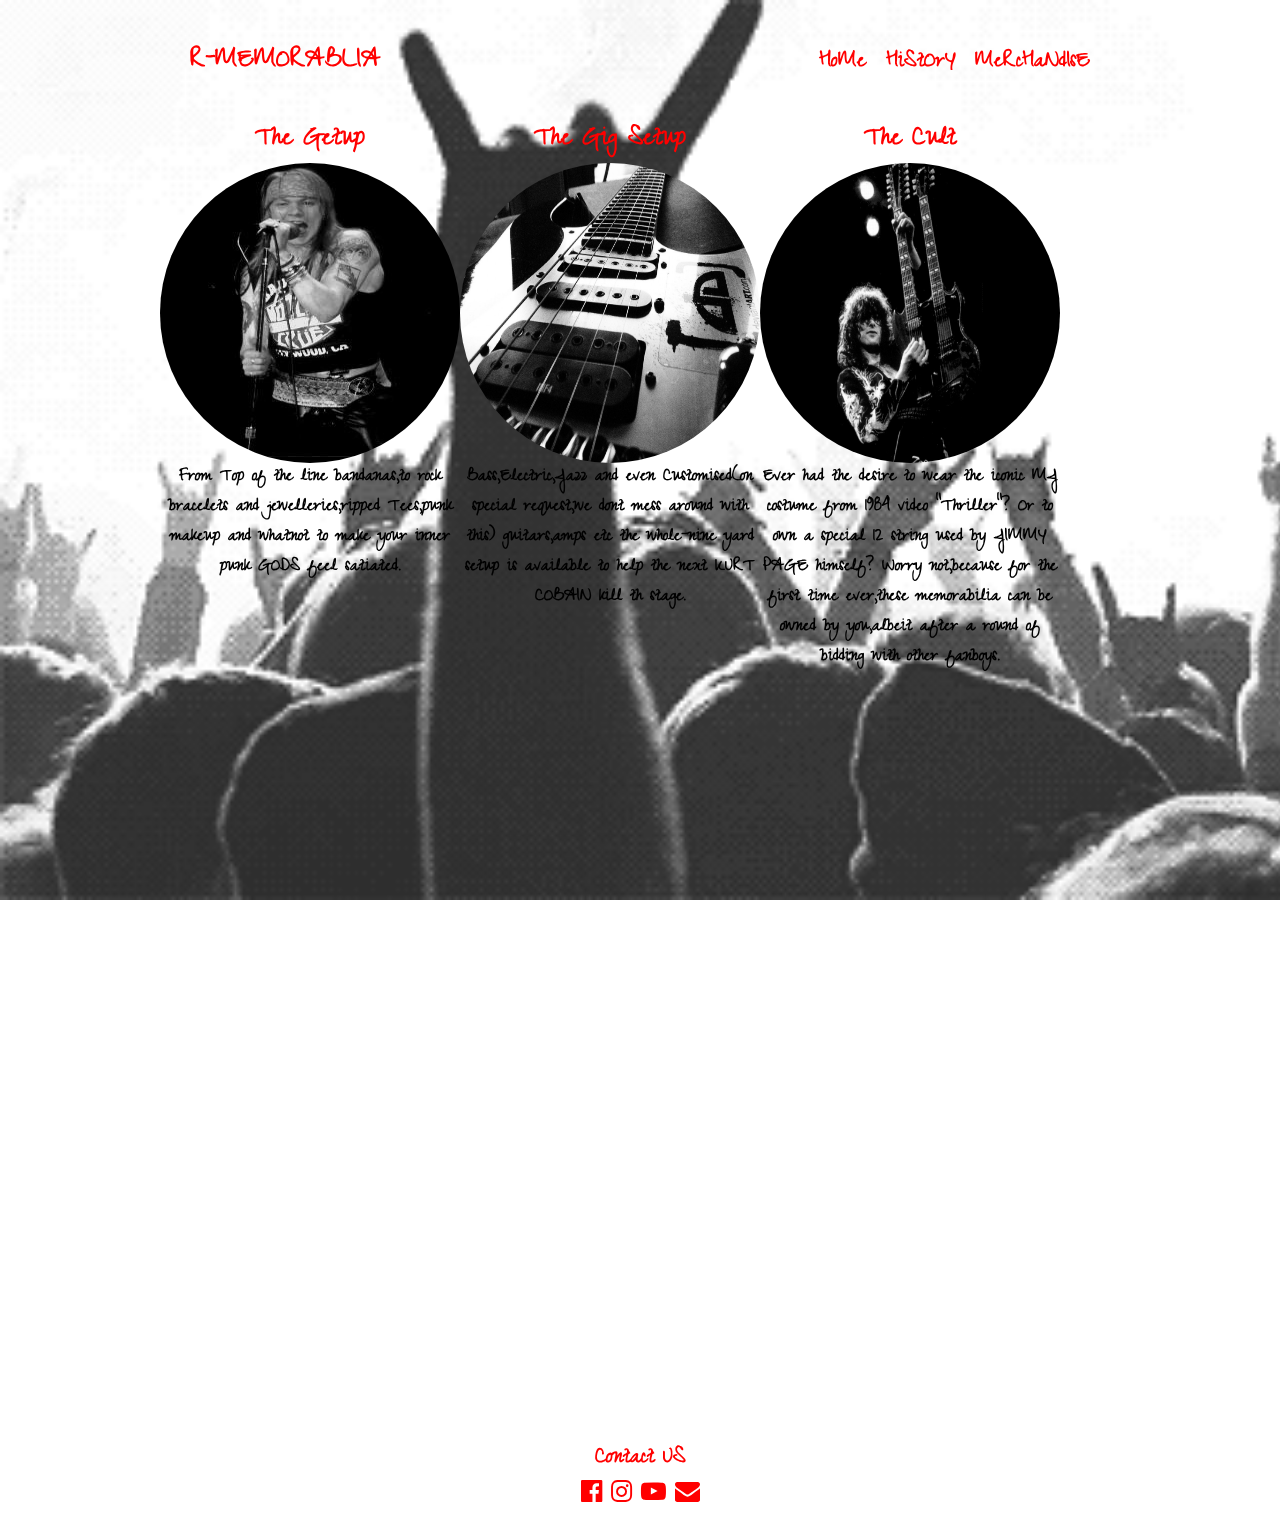
<file: html/second.html>
<!doctype html>
<html>
<head>
	<meta charset="utf-8">
	<meta name="description" content="rock memorabilia and merchandise">
	<meta name="keywords" content="Memorabilia,Rock,Rock MeRcHaNdIsE,r-memorablia">
	<meta name="viewport" content="width=device-width, initial-scale=1"> 
	<!---include all the meta tags -->

	<title>merchandise</title>
	<link rel="stylesheet" href="https://cdnjs.cloudflare.com/ajax/libs/font-awesome/4.7.0/css/font-awesome.min.css">
	<link rel="stylesheet" href="../css/960_12_col.css">
	<link rel="stylesheet" href="../css/text.css">
	<link rel="stylesheet" href="../css/reset.css">
	<link href="https://fonts.googleapis.com/css?family=Zeyada" rel="stylesheet"> 
	<link rel="stylesheet" href="../css/style2.css">
	<!--- included all the required files,(for the fonts, 960 framework and the css stylesheet) -->

</head>
<body>
	<div class="container_12">
	<div class="bi"></div>     <!-- used for background image -->
		<header>
			<h1 class="grid_4">
				r-memorablia
			</h1>
			<nav class="grid_6">
				<ul>
					<li><a href="../index.html">HoMe</a></li>
					<li><a href="third.html">HiStOrY</a></li>
					<li><a href="second.html">MeRcHaNdIsE</a></li>
				</ul>
			</nav>      <!-- end of div for nav bar -->
		</header>       <!-- end of header -->        
	</div>
	<article>
		<div class = "container_12">      <!--- used for three-column section -->
			<section>
		 		<div class="grid_4 one">  <!--- column 1 -->
		 			<p class="heading1" style="color:red;">The Getup</p>
		 			<img src="../images/acc21.jpg" class="acc_img">
					<p></p>
					<p style="color:#000000;">From Top of the line bandanas,to rock bracelets and jewelleries,ripped Tees,punk makeup and whatnot to make your inner punk GODS feel satiated.</p>
		 		</div>
	 		</section>
	 		
	 		<section>
		 		<div class="grid_4 two">   <!--- column 2 -->
		 			<p class="heading2" style="color:red;">The Gig Setup</p>
		 			<img src="../images/get.jpg" class="acc_img">
					<p></p>
					<p style="color:#000000">Bass,Electric,Jazz and even Customised(on special request,we dont mess around with this) guitars,amps etc the whole-nine yard setup is available to help the next KURT COBAIN kill th stage.</p>
		 		</div>
	 		</section>

	 		<section>
		 		<div class="grid_4 three">  <!--- column 3 -->
		 			<p class="heading3" style="color:red;">The Cult</p>
		 			<img src="../images/cul1.jpg" class="acc_img">
					<p></p>
					<p style="color:#000000;">Ever had the desire to wear the iconic MJ costume from 1984 video "Thriller"? Or to own a special 12 string used by JIMMY PAGE himself? Worry not,because for the first time ever,these memorabilia can be owned by you,albeit after a round of bidding with other fanboys.</p>
		 		</div>
	 		</section>
	 	</div>
 	</article>
		<footer>
			<div class="container_12">
			Contact US<br>
				<a href="#"> <i class="fa fa-facebook-official" aria-hidden="true"></i></a>
				<a href="#"> <i class="fa fa-instagram" aria-hidden="true"></i></a>
				<a href="#"> <i class="fa fa-youtube-play" aria-hidden="true"></i></a>
				<a href="#"> <i class="fa fa-envelope" aria-hidden="true"></i></a>
			</div>       <!-- end of div for footer -->
		</footer>
	
</body>
</html>
</file>
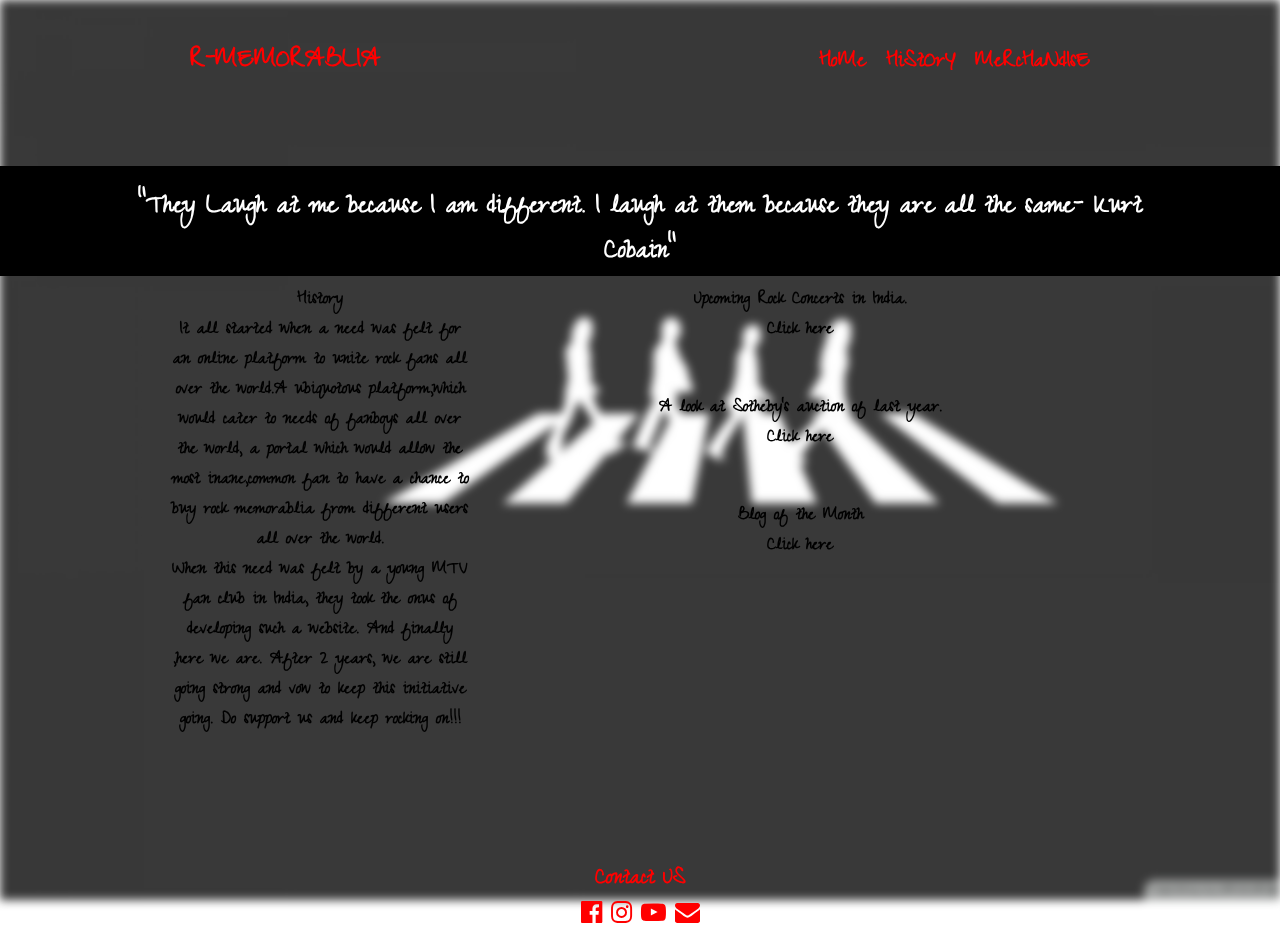
<file: html/third.html>
<!doctype html>
<html>
<head>
	<meta charset="utf-8">
	<meta name="description" content="rock memorabilia and merchandise">
	<meta name="keywords" content="Memorabilia,Rock,Rock MeRcHaNdIsE,r-memorablia">
	<meta name="viewport" content="width=device-width, initial-scale=1"> 
	<!---include all the meta tags -->

	<title>history</title>
	<link rel="stylesheet" href="https://cdnjs.cloudflare.com/ajax/libs/font-awesome/4.7.0/css/font-awesome.min.css">
	<link rel="stylesheet" href="../css/960_12_col.css">
	<link rel="stylesheet" href="../css/text.css">
	<link rel="stylesheet" href="../css/reset.css">
	<link href="https://fonts.googleapis.com/css?family=Zeyada" rel="stylesheet"> 
	<link rel="stylesheet" href="../css/style3.css">
	<!--- included all the required files,(for the fonts, 960 framework and the css stylesheet) -->

</head>
<body>
	<div class="container_12">
	<div class="bi"></div>    <!-- used for background image -->
		<header>
			<h1 class="grid_4">
				r-memorablia
			</h1>
			<nav class="grid_6">
				<ul>
					<li><a href="../index.html">HoMe</a></li>
					<li><a href="third.html">HiStOrY</a></li>
					<li><a href="second.html">MeRcHaNdIsE</a></li>
				</ul>
			</nav>         <!-- end of div for nav bar -->
		</header>          <!-- end of header --> 
	</div>
	<br>
	<br>
	<br>
	<br>
	<div class="grid_12">     <!--- hero unit -->
		<h3>"They Laugh at me because I am different. I laugh at them because they are all the same- Kurt Cobain"</h3>
	</div>
	<br>
	<div class = "container_12">
		<br>
		<br>
		<br>
		<br>
		<article>
			<div class="grid_4"></div>     <!--- first column of the two -->
				<section>
				<div class="grid_4" id ="his">
					<p>History</p>
					<p>It all started when a need was felt for an online platform to unite rock fans all over the world.A ubiquotous platform,which would cater to needs of fanboys all over the world, a portal which would allow the most inane,common fan to have a chance to buy rock memorablia from different users all over the world.</p>
					<p>When this need was felt by a young MTV fan club in India, they took the onus of developing such a website.
					And finally ,here we are. After 2 years, we are still going strong and vow to keep this initiative going.
					Do support us and keep rocking on!!!</p>
				</div>
				</section>
		</article>
		<article>
			<div class="grid_8">         <!--- second column(to be further divided into 3 rows) -->
				<section>
					<div class="row_1">  <!-- row 1 -->
						<p>Upcoming Rock Concerts in India.</p>
						<p><a href="https://www.eventshigh.com/mumbai/live+music">Click here</a></p>
					</div>
				</section>
				<br>
				<br>
				<section>
					<div class="row_2">  <!-- row 2 -->
						<p>A look at Sotheby's auction of last year.</p>
						<p><a href="http://www.sothebys.com/en/auctions/2016/rock-roll-n09587.html">Click here</a><p>	
					</div>
				</section>
				<br>
				<br>
				<section>
					<div class="row_3">  <!-- row 3 -->
						<p>Blog of the Month</p>
						<p><a href="http://ultimateclassicrock.com/">Click here</a></p>	
					</div>
				</section>
			</div>
		</article>

	
		<footer>
		<div class="container_12">
			Contact US<br>
				<a href="#"> <i class="fa fa-facebook-official" aria-hidden="true"></i></a>
				<a href="#"> <i class="fa fa-instagram" aria-hidden="true"></i></a>
				<a href="#"> <i class="fa fa-youtube-play" aria-hidden="true"></i></a>
				<a href="#"> <i class="fa fa-envelope" aria-hidden="true"></i></a>
		</div>     <!-- end of div for footer -->
		</footer>
	</div>
</body>
</html>
</file>
<file: css/960_12_col.css>
/*
  960 Grid System ~ Core CSS.
  Learn more ~ http://960.gs/

  Licensed under GPL and MIT.
*/

/*
  Forces backgrounds to span full width,
  even if there is horizontal scrolling.
  Increase this if your layout is wider.

  Note: IE6 works fine without this fix.
*/

body {
  min-width: 960px;
}

/* `Container
----------------------------------------------------------------------------------------------------*/

.container_12 {
  margin-left: auto;
  margin-right: auto;
  width: 960px;
}

/* `Grid >> Global
----------------------------------------------------------------------------------------------------*/

.grid_1,
.grid_2,
.grid_3,
.grid_4,
.grid_5,
.grid_6,
.grid_7,
.grid_8,
.grid_9,
.grid_10,
.grid_11,
.grid_12 {
  display: inline;
  float: left;
  margin-left: 10px;
  margin-right: 10px;
}

.push_1, .pull_1,
.push_2, .pull_2,
.push_3, .pull_3,
.push_4, .pull_4,
.push_5, .pull_5,
.push_6, .pull_6,
.push_7, .pull_7,
.push_8, .pull_8,
.push_9, .pull_9,
.push_10, .pull_10,
.push_11, .pull_11 {
  position: relative;
}

/* `Grid >> Children (Alpha ~ First, Omega ~ Last)
----------------------------------------------------------------------------------------------------*/

.alpha {
  margin-left: 0;
}

.omega {
  margin-right: 0;
}

/* `Grid >> 12 Columns
----------------------------------------------------------------------------------------------------*/

.container_12 .grid_1 {
  width: 60px;
}

.container_12 .grid_2 {
  width: 140px;
}

.container_12 .grid_3 {
  width: 220px;
}

.container_12 .grid_4 {
  width: 300px;
}

.container_12 .grid_5 {
  width: 380px;
}

.container_12 .grid_6 {
  width: 460px;
}

.container_12 .grid_7 {
  width: 540px;
}

.container_12 .grid_8 {
  width: 620px;
}

.container_12 .grid_9 {
  width: 700px;
}

.container_12 .grid_10 {
  width: 780px;
}

.container_12 .grid_11 {
  width: 860px;
}

.container_12 .grid_12 {
  width: 940px;
}

/* `Prefix Extra Space >> 12 Columns
----------------------------------------------------------------------------------------------------*/

.container_12 .prefix_1 {
  padding-left: 80px;
}

.container_12 .prefix_2 {
  padding-left: 160px;
}

.container_12 .prefix_3 {
  padding-left: 240px;
}

.container_12 .prefix_4 {
  padding-left: 320px;
}

.container_12 .prefix_5 {
  padding-left: 400px;
}

.container_12 .prefix_6 {
  padding-left: 480px;
}

.container_12 .prefix_7 {
  padding-left: 560px;
}

.container_12 .prefix_8 {
  padding-left: 640px;
}

.container_12 .prefix_9 {
  padding-left: 720px;
}

.container_12 .prefix_10 {
  padding-left: 800px;
}

.container_12 .prefix_11 {
  padding-left: 880px;
}

/* `Suffix Extra Space >> 12 Columns
----------------------------------------------------------------------------------------------------*/

.container_12 .suffix_1 {
  padding-right: 80px;
}

.container_12 .suffix_2 {
  padding-right: 160px;
}

.container_12 .suffix_3 {
  padding-right: 240px;
}

.container_12 .suffix_4 {
  padding-right: 320px;
}

.container_12 .suffix_5 {
  padding-right: 400px;
}

.container_12 .suffix_6 {
  padding-right: 480px;
}

.container_12 .suffix_7 {
  padding-right: 560px;
}

.container_12 .suffix_8 {
  padding-right: 640px;
}

.container_12 .suffix_9 {
  padding-right: 720px;
}

.container_12 .suffix_10 {
  padding-right: 800px;
}

.container_12 .suffix_11 {
  padding-right: 880px;
}

/* `Push Space >> 12 Columns
----------------------------------------------------------------------------------------------------*/

.container_12 .push_1 {
  left: 80px;
}

.container_12 .push_2 {
  left: 160px;
}

.container_12 .push_3 {
  left: 240px;
}

.container_12 .push_4 {
  left: 320px;
}

.container_12 .push_5 {
  left: 400px;
}

.container_12 .push_6 {
  left: 480px;
}

.container_12 .push_7 {
  left: 560px;
}

.container_12 .push_8 {
  left: 640px;
}

.container_12 .push_9 {
  left: 720px;
}

.container_12 .push_10 {
  left: 800px;
}

.container_12 .push_11 {
  left: 880px;
}

/* `Pull Space >> 12 Columns
----------------------------------------------------------------------------------------------------*/

.container_12 .pull_1 {
  left: -80px;
}

.container_12 .pull_2 {
  left: -160px;
}

.container_12 .pull_3 {
  left: -240px;
}

.container_12 .pull_4 {
  left: -320px;
}

.container_12 .pull_5 {
  left: -400px;
}

.container_12 .pull_6 {
  left: -480px;
}

.container_12 .pull_7 {
  left: -560px;
}

.container_12 .pull_8 {
  left: -640px;
}

.container_12 .pull_9 {
  left: -720px;
}

.container_12 .pull_10 {
  left: -800px;
}

.container_12 .pull_11 {
  left: -880px;
}

/* `Clear Floated Elements
----------------------------------------------------------------------------------------------------*/

/* http://sonspring.com/journal/clearing-floats */

.clear {
  clear: both;
  display: block;
  overflow: hidden;
  visibility: hidden;
  width: 0;
  height: 0;
}

/* http://www.yuiblog.com/blog/2010/09/27/clearfix-reloaded-overflowhidden-demystified */

.clearfix:before,
.clearfix:after,
.container_12:before,
.container_12:after {
  content: '.';
  display: block;
  overflow: hidden;
  visibility: hidden;
  font-size: 0;
  line-height: 0;
  width: 0;
  height: 0;
}

.clearfix:after,
.container_12:after {
  clear: both;
}

/*
  The following zoom:1 rule is specifically for IE6 + IE7.
  Move to separate stylesheet if invalid CSS is a problem.
*/

.clearfix,
.container_12 {
  zoom: 1;
}
</file>
<file: css/text.css>
/*
  960 Grid System ~ Text CSS.
  Learn more ~ http://960.gs/

  Licensed under GPL and MIT.
*/

/* `Basic HTML
----------------------------------------------------------------------------------------------------*/

body {
  font: 13px/1.5 "Helvetica Neue", Arial, "Liberation Sans", FreeSans, sans-serif;
}

pre,
code {
  font-family: "DejaVu Sans Mono", Menlo, Consolas, monospace;
}

hr {
  border: 0 solid #ccc;
  border-top-width: 1px;
  clear: both;
  height: 0;
}

/* `Headings
----------------------------------------------------------------------------------------------------*/

h1 {
  font-size: 25px;
}

h2 {
  font-size: 23px;
}

h3 {
  font-size: 21px;
}

h4 {
  font-size: 19px;
}

h5 {
  font-size: 17px;
}

h6 {
  font-size: 15px;
}

/* `Spacing
----------------------------------------------------------------------------------------------------*/

ol {
  list-style: decimal;
}

ul {
  list-style: disc;
}

li {
  margin-left: 30px;
}

p,
dl,
hr,
h1,
h2,
h3,
h4,
h5,
h6,
ol,
ul,
pre,
table,
address,
fieldset,
figure {
  margin-bottom: 20px;
}
</file>
<file: css/style2.css>
/*for background image*/
.bi{
	background:url(../images/acc3.gif);
	position: fixed;
	width: 100%;
	height: 100%;
	top: 0;
	left: 0;
	z-index: -2;
	background-size: cover;

}

.container{
	height:100%;
}

/*to make the image circular*/
.acc_img{
 	height: 300px;
 	width: 300px;
 	margin: auto;
 	border-radius: 50%;
 }

 .one{
	margin-top: 40px;
	margin-right: 0;
	margin-left: 0;
 }

 .two{
	margin-top: 40px;
	margin-right: 0;
	margin-left: 0;
 }

 .three{
	margin-top: 40px;
	margin-right: 0;
	margin-left: 0;
 }

 .one,.two,.three{
 	margin-top: 5%;
 }

 .heading1{
 	font-size: 30px;
 	font-family: 'Zeyada', cursive
}

.heading2{
 	font-size: 30px;
 	font-family: 'Zeyada', cursive
}

.heading3{
 	font-size: 30px;
 	font-family: 'Zeyada', cursive
}

p{
	font-family: 'Zeyada', cursive;
 	text-align: center;	
	font-size: 20px;
	font-weight: bolder;
}

h1{
	font-family: 'Zeyada', cursive;
	font-weight: bolder;
	font-size: 30px;
	padding: 20px;
	color:red;
	text-transform: uppercase;
}


li{
	display:inline;
	font-family: 'Zeyada', cursive;
	font-weight: bolder;
	font-size: 25px;
	padding-left:15px;
}
nav{
	padding-top:25px;
	padding-left:100px;
	margin-top:0;
}
ul{
	float:right;
}

header{
	padding-top:20px;
	height:50px;
	width:100%;
	overflow: hidden;
}
header a{
	text-decoration: none;
	color:red;
}
footer{
 	font-family: 'Zeyada', cursive;
 	font-size: 25px;
 	font-weight: bolder;
 	text-align: center;
 	margin-top: 60%;
 	color:red;
 }
 footer a{
	color: white;
	color: red;
 }
</file>
<file: css/style3.css>
/*for the backgorund image(including the blur effect)*/
.bi{
	background:url(../images/his3.jpg);
	position: fixed;
	width: 100%;
	height: 100%;
	top: 0;
	left: 0;
	z-index: -2;
	background-size: cover;
	position: fixed;
	overflow: hidden;
	-webkit-filter : blur(5px);
	-moz-filter: blur(5px);
	-ms-filter: blur(5px);
	filter: blur(5px)

}

h1{
	font-family: 'Zeyada', cursive;
	font-weight: bolder;
	font-size: 30px;
	padding: 20px;
	color:red;
	text-transform: uppercase;
}

h3{
	font-family: 'Zeyada', cursive;
	 font-size: 30px; 
	 text-align: center;
	 color:white; 
	 padding-left: 100px; 
	 padding-right: 100px
}

#his{
	margin-top: 0;
	 text-align: center;
}

/*for the hero unit*/
.grid_12{
		width: 100%
		margin-top: 20px;
		margin-right: 0;
		margin-left: 0;
		background-color:black;
		width: 100%;
		top: 100px;
		left: 0;
		background-size: cover;
		padding-top: 20px;
}

li{
	display:inline;
	font-family: 'Zeyada', cursive;
	font-weight: bolder;
	font-size: 25px;
	padding-left:15px;
}

nav{
	padding-top:25px;
	padding-left:100px;
	margin-top:0;
}

ul{
	float:right;
}

header{
	padding-top:20px;
	height:50px;
	width:100%;
	overflow: hidden;
}

header a{
	text-decoration: none;
	color:red;
}

footer{
 	font-family: 'Zeyada', cursive;
 	font-size: 25px;
 	font-weight: bolder;
 	text-align: center;
 	margin-top: 60%;
 	color:red;
 }

footer a{
	color: white;
	color: red;
 }

p{
	font-family: 'Zeyada', cursive;
 	text-align: center;	
	font-size: 20px;
	font-weight: bolder;
	color: black;
}

p a{
	text-decoration: none;
	color: black;
</file>
